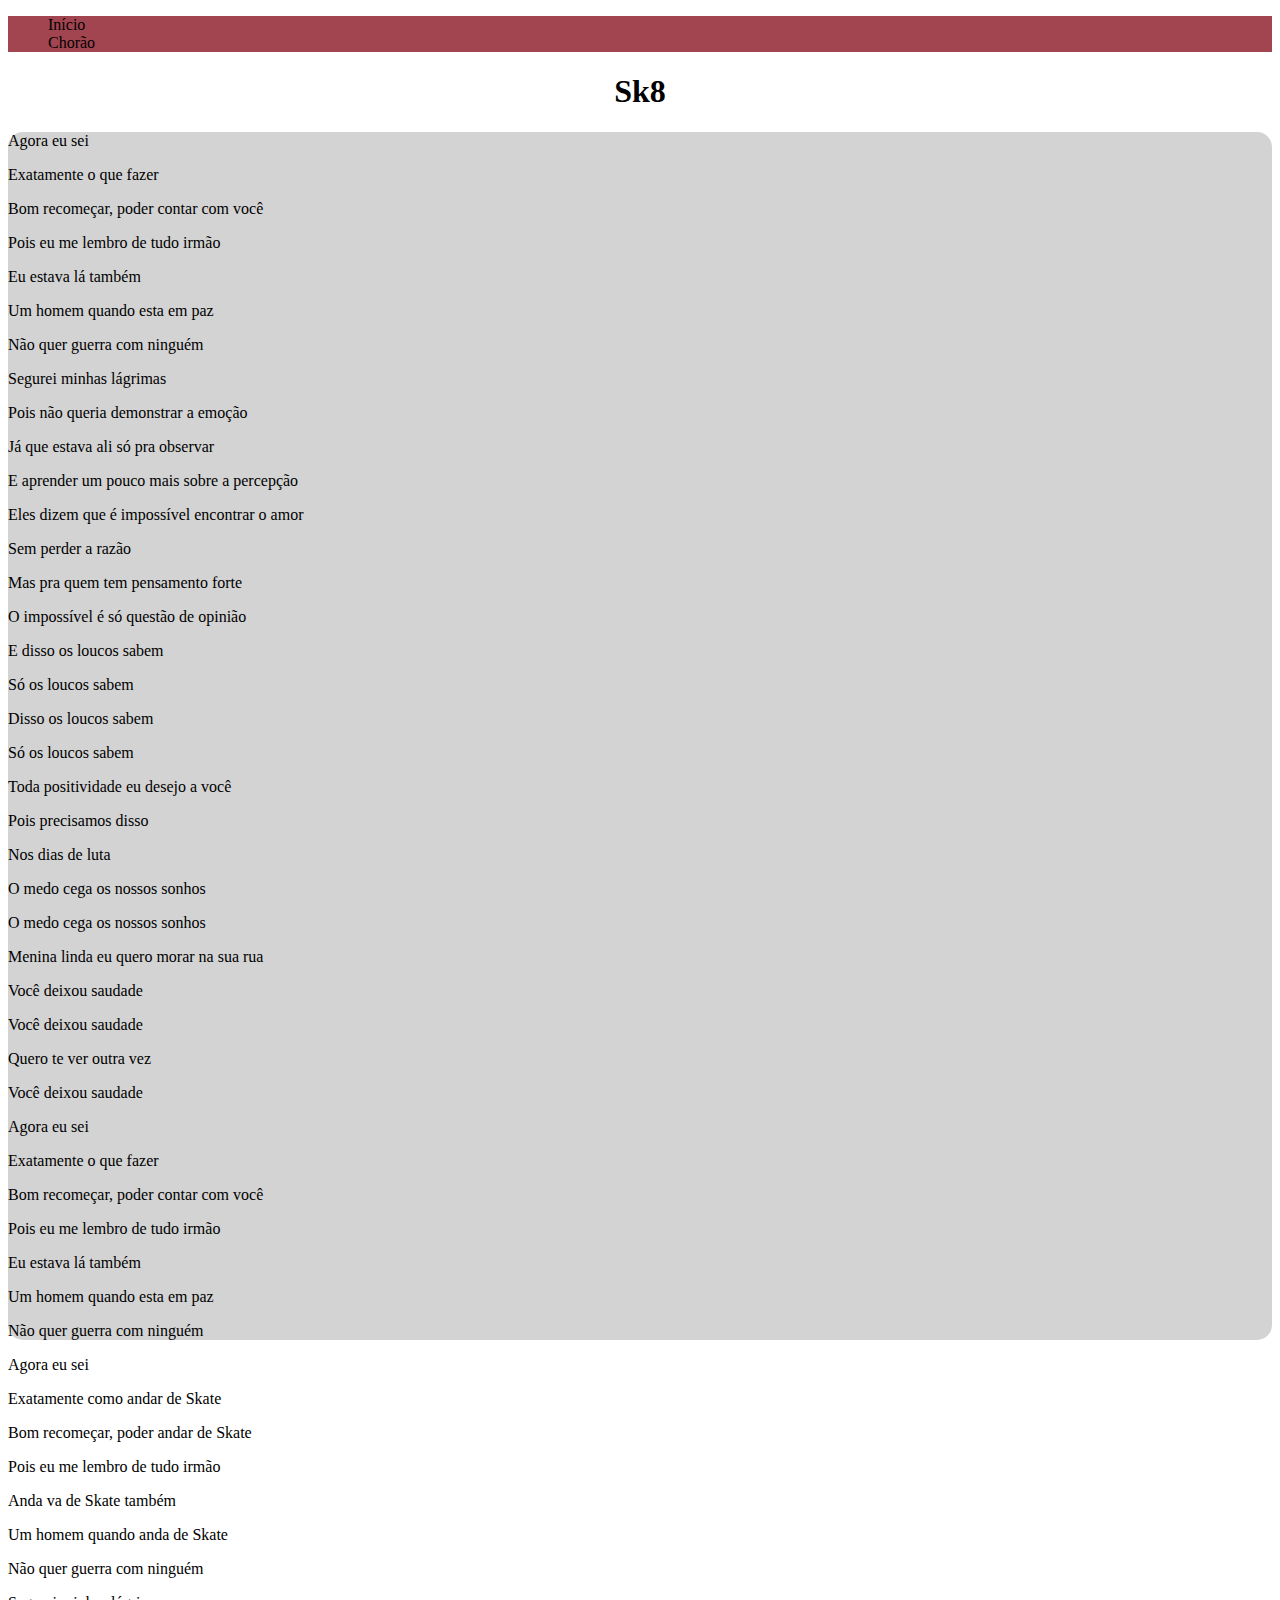
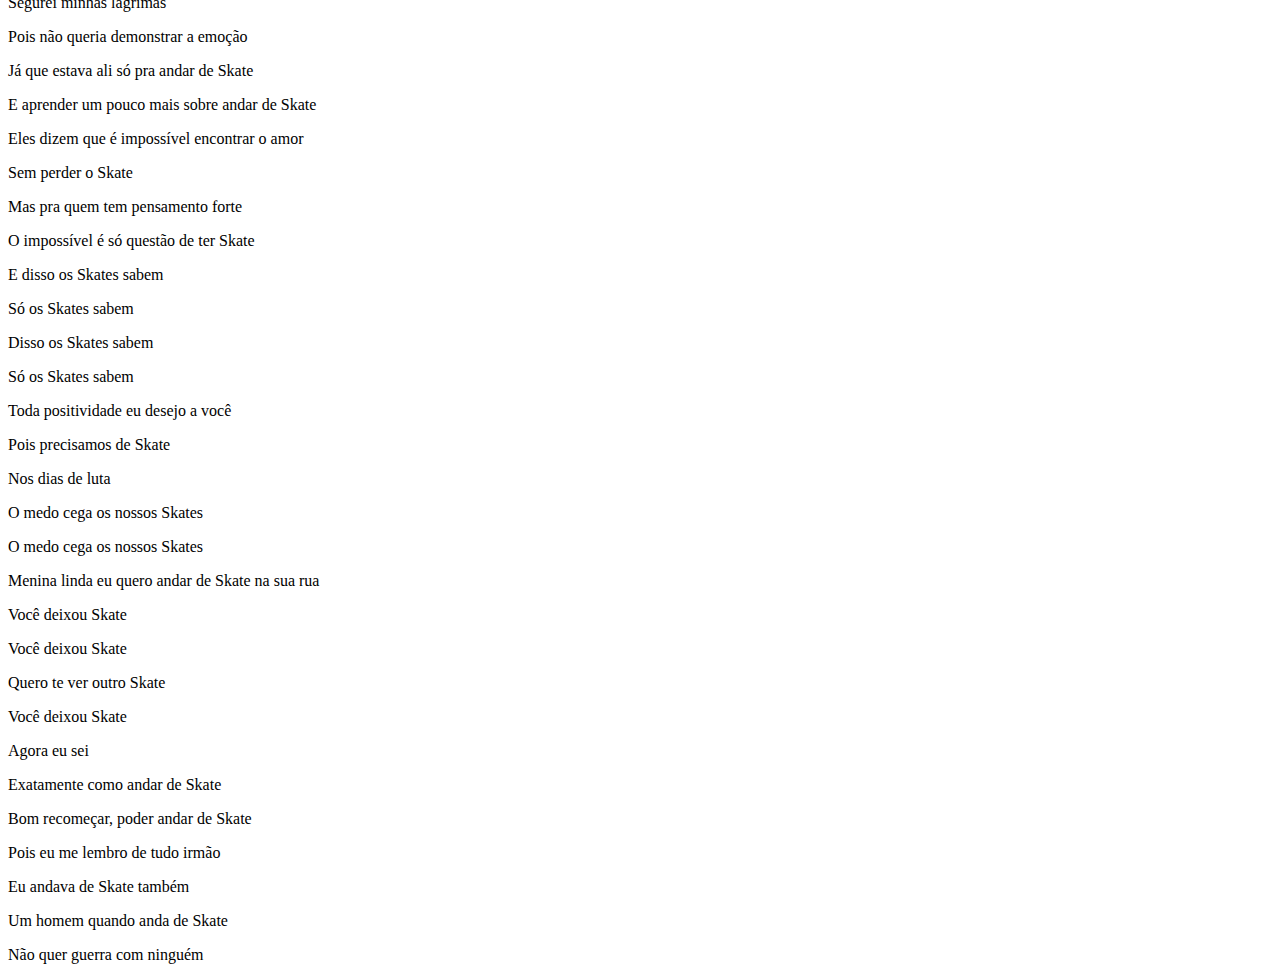
<file: aroozdoce/soOsLoucosSabem.html>
<!DOCTYPE html>
<html>
<head>
	<meta charset="utf-8">
	<link href="https://cdn.jsdelivr.net/npm/bootstrap@5.0.2/dist/css/bootstrap.min.css" rel="stylesheet" integrity="sha384-EVSTQN3/azprG1Anm3QDgpJLIm9Nao0Yz1ztcQTwFspd3yD65VohhpuuCOmLASjC" crossorigin="anonymous">
	<script src="https://cdn.jsdelivr.net/npm/bootstrap@5.0.2/dist/js/bootstrap.bundle.min.js" integrity="sha384-MrcW6ZMFYlzcLA8Nl+NtUVF0sA7MsXsP1UyJoMp4YLEuNSfAP+JcXn/tWtIaxVXM" crossorigin="anonymous"></script>
	<title></title>

	<style type="text/css">
		a {
			text-decoration: none;
			color: black;
		}
	</style>
</head>
<body>

<main>
	<nav style="background-color: rgba(140, 22, 36, 0.8);">
	<div>
		<ul style="text-decoration: none; list-style: none; list-style-type: none;">
			<li style="text-decoration-style: none;"> <a href="index.html">Início</a></li>
			<li> <a href="soOsLoucosSabem.html">Chorão</a></li>
		</ul>
	</div>
</nav>
<!--Conteúdo-->
		<div class="container">
			<div class="row">
				<h1 style="text-align: center ;">Sk8</h1>
			</div>
			<div class="row">
				<article class="col-sm" style="background-color: lightgray; border-radius: 15px;">
					<p>Agora eu sei</p>
					<p>Exatamente o que fazer</p>
					<p>Bom recomeçar, poder contar com você</p>
					<p>Pois eu me lembro de tudo irmão</p>
					<p>Eu estava lá também</p>
					<p>Um homem quando esta em paz</p>
					<p>Não quer guerra com ninguém</p>
					<p>Segurei minhas lágrimas</p>
					<p>Pois não queria demonstrar a emoção</p>
					<p>Já que estava ali só pra observar</p>
					<p>E aprender um pouco mais sobre a percepção</p>
					<p>Eles dizem que é impossível encontrar o amor</p>
					<p>Sem perder a razão</p>
					<p>Mas pra quem tem pensamento forte</p>
					<p>O impossível é só questão de opinião</p>
					<p>E disso os loucos sabem</p>
					<p>Só os loucos sabem</p>
					<p>Disso os loucos sabem</p>
					<p>Só os loucos sabem</p>
					<p>Toda positividade eu desejo a você</p>
					<p>Pois precisamos disso</p>
					<p>Nos dias de luta</p>
					<p>O medo cega os nossos sonhos</p>
					<p>O medo cega os nossos sonhos</p>
					<p>Menina linda eu quero morar na sua rua</p>
					<p>Você deixou saudade</p>
					<p>Você deixou saudade</p>
					<p>Quero te ver outra vez</p>
					<p>Você deixou saudade</p>
					<p>Agora eu sei</p>
					<p>Exatamente o que fazer</p>
					<p>Bom recomeçar, poder contar com você</p>
					<p>Pois eu me lembro de tudo irmão</p>
					<p>Eu estava lá também</p>
					<p>Um homem quando esta em paz</p>
					<p>Não quer guerra com ninguém</p>
				</article>


				<!--Skate-->

				<article class="col-sm">
					<p>Agora eu sei</p>
					<p>Exatamente como andar de Skate</p>
					<p>Bom recomeçar, poder andar de Skate</p>
					<p>Pois eu me lembro de tudo irmão</p>
					<p>Anda va de Skate também</p>
					<p>Um homem quando anda de Skate</p>
					<p>Não quer guerra com ninguém</p>
					<p>Segurei minhas lágrimas</p>
					<p>Pois não queria demonstrar a emoção</p>
					<p>Já que estava ali só pra andar de Skate</p>
					<p>E aprender um pouco mais sobre andar de Skate</p>
					<p>Eles dizem que é impossível encontrar o amor</p>
					<p>Sem perder o Skate</p>
					<p>Mas pra quem tem pensamento forte</p>
					<p>O impossível é só questão de ter Skate</p>
					<p>E disso os Skates sabem</p>
					<p>Só os Skates sabem</p>
					<p>Disso os Skates sabem</p>
					<p>Só os Skates sabem</p>
					<p>Toda positividade eu desejo a você</p>
					<p>Pois precisamos de Skate</p>
					<p>Nos dias de luta</p>
					<p>O medo cega os nossos Skates</p>
					<p>O medo cega os nossos Skates</p>
					<p>Menina linda eu quero andar de Skate na sua rua</p>
					<p>Você deixou Skate</p>
					<p>Você deixou Skate</p>
					<p>Quero te ver outro Skate</p>
					<p>Você deixou Skate</p>
					<p>Agora eu sei</p>
					<p>Exatamente como andar de Skate</p>
					<p>Bom recomeçar, poder andar de Skate</p>
					<p>Pois eu me lembro de tudo irmão</p>
					<p>Eu andava de Skate também</p>
					<p>Um homem quando anda de Skate</p>
					<p>Não quer guerra com ninguém</p>
				</article>
			</div>	
		</div>

	</main>
</body>
</html>
</file>
